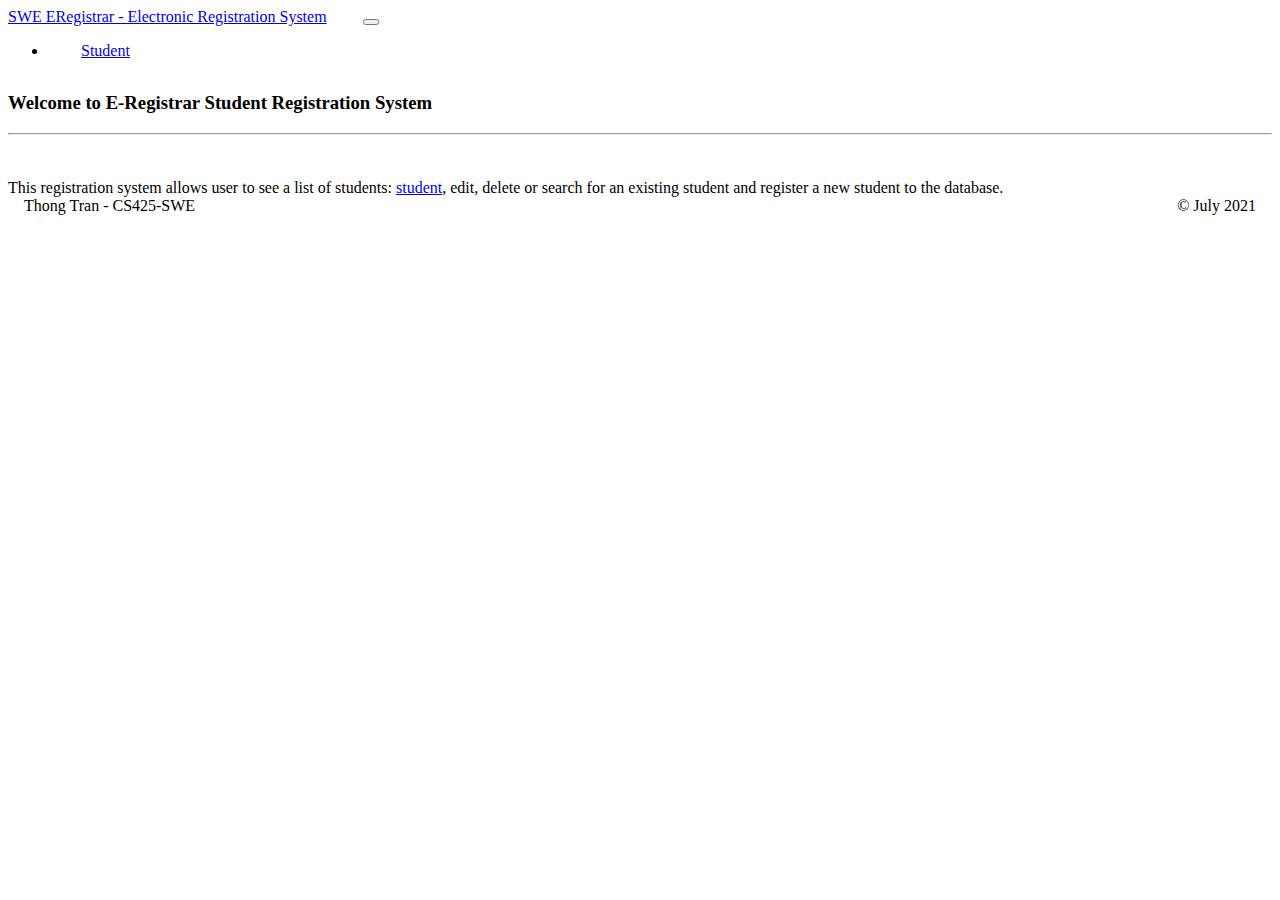
<file: src/main/resources/templates/home/index.html>
<!DOCTYPE html>
<html lang="en" xmlns:th="http://www.thymeleaf.org">
<head>

    <meta charset="UTF-8">
    <meta name="viewport" content="width=device-width, initial-scale=1.0">
    <meta http-equiv="X-UA-Compatible" content="ie=edge">
    <meta name="description" content="Books Management Web Application">
    <link rel="icon" href="favicon.ico">
    <!-- CSS only -->
    <link rel="stylesheet" href="https://stackpath.bootstrapcdn.com/bootstrap/4.5.0/css/bootstrap.min.css" integrity="sha384-9aIt2nRpC12Uk9gS9baDl411NQApFmC26EwAOH8WgZl5MYYxFfc+NcPb1dKGj7Sk" crossorigin="anonymous">
    <link rel="stylesheet" th:href="@{/css/style.css}">
</head>
<body>
<nav class="navbar navbar-expand-lg navbar-dark bg-info">
    <a style="padding-right: 2em;" class="navbar-brand" href="/eregistrar/">SWE ERegistrar - Electronic Registration System</a>
    <button class="navbar-toggler" type="button" data-toggle="collapse" data-target="#navbarColor01" aria-controls="navbarColor01" aria-expanded="false" aria-label="Toggle navigation">
        <span class="navbar-toggler-icon"></span>
    </button>

    <div class="collapse navbar-collapse" id="navbarColor01">
        <ul class="navbar-nav mr-auto">
            <li class="nav-item" style="border-left: white 1px solid; padding-left: 2em; padding-right: 2em;">
                <a class="nav-link" href="/eregistrar/student/list">Student</a>
            </li>
        </ul>
    </div>
</nav>

<div class="container" style="margin-top: 2em;" id="banner-container">
        <h3>Welcome to E-Registrar Student Registration System</h3>
        <hr/>
        <div style="font-size: 1em">
            <img th:src="@{/images/banner.jpg}"/><br/><br/>
            This registration system allows user to see a list of students: <a href="/eregistrar/student/list">student</a>, edit, delete or search for an existing student and register a new student to the database.
        </div>
</div>


<footer class="footer">
    <div style="margin:0 1em 0 1em;">
        <span class="text-muted">Thong Tran - CS425-SWE</span>
        <span style="float:right;" class="text-muted">&copy; July 2021</span>
    </div>
</footer>

<!-- JS, Popper.js, and jQuery -->
<script src="https://code.jquery.com/jquery-3.5.1.slim.min.js" integrity="sha384-DfXdz2htPH0lsSSs5nCTpuj/zy4C+OGpamoFVy38MVBnE+IbbVYUew+OrCXaRkfj" crossorigin="anonymous"></script>
<script src="https://cdn.jsdelivr.net/npm/popper.js@1.16.0/dist/umd/popper.min.js" integrity="sha384-Q6E9RHvbIyZFJoft+2mJbHaEWldlvI9IOYy5n3zV9zzTtmI3UksdQRVvoxMfooAo" crossorigin="anonymous"></script>
<script src="https://stackpath.bootstrapcdn.com/bootstrap/4.5.0/js/bootstrap.min.js" integrity="sha384-OgVRvuATP1z7JjHLkuOU7Xw704+h835Lr+6QL9UvYjZE3Ipu6Tp75j7Bh/kR0JKI" crossorigin="anonymous"></script>
</body>
</html>
</file>
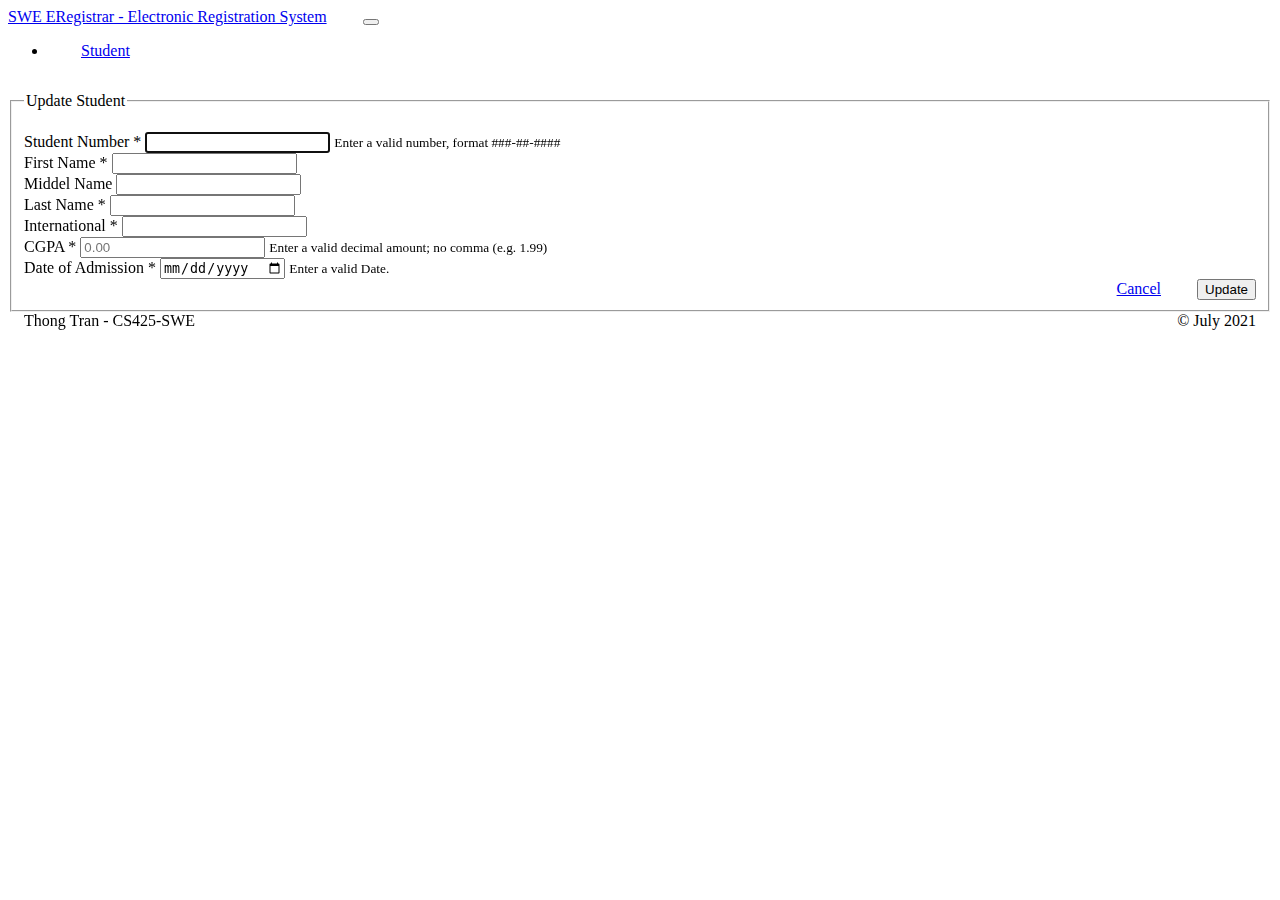
<file: src/main/resources/templates/student/edit.html>
<!DOCTYPE html>
<html lang="en" xmlns:th="http://www.thymeleaf.org">
<head>
  <meta charset="UTF-8">
  <meta content="width=device-width, initial-scale=1.0" name="viewport">
  <meta content="ie=edge" http-equiv="X-UA-Compatible">
  <meta content="FSAP Web Application" name="description">
  <link href="favicon.ico" rel="icon">
  <link rel="stylesheet" href="https://stackpath.bootstrapcdn.com/bootstrap/4.5.0/css/bootstrap.min.css" integrity="sha384-9aIt2nRpC12Uk9gS9baDl411NQApFmC26EwAOH8WgZl5MYYxFfc+NcPb1dKGj7Sk" crossorigin="anonymous">
  <link rel="stylesheet" th:href="@{/css/style.css}">
  <title>Add Students</title>
</head>
<body>
<nav class="navbar navbar-expand-lg navbar-dark bg-info">
  <a style="padding-right: 2em;" class="navbar-brand" href="/eregistrar/">SWE ERegistrar - Electronic Registration System</a>
  <button class="navbar-toggler" type="button" data-toggle="collapse" data-target="#navbarColor01" aria-controls="navbarColor01" aria-expanded="false" aria-label="Toggle navigation">
    <span class="navbar-toggler-icon"></span>
  </button>

  <div class="collapse navbar-collapse" id="navbarColor01">
    <ul class="navbar-nav mr-auto">
      <li class="nav-item" style="border-left: white 1px solid; padding-left: 2em; padding-right: 2em;">
        <a class="nav-link" href="/eregistrar/student/list">Student</a>
      </li>
    </ul>
  </div>
</nav>

<div class="container" style="margin-top: 2em;">
  <form id="editstudentForm" method="post" action="/eregistrar/student/edit" th:object="${student}">
    <fieldset>
      <legend>Update Student</legend>
      <div class="container" style="margin-top: 1em;">
        <div class="row">
          <div class="col-md-6">
            <input type="hidden" id="studentId" name="studentId" th:value="${student.studentId}" />

            <div class="form-group">
              <label for="studentNumber">Student Number *</label>
              <small><span th:if="${#fields.hasErrors('studentNumber')}" th:errors="*{studentNumber}"
                           class="alert alert-danger">  </span></small>
              <input id="studentNumber" name="studentNumber" type="text" class="form-control" th:value="${student.studentNumber}" required autofocus="autofocus">
              <small id="studentNumberHelp" class="form-text text-muted">Enter a valid number, format ###-##-####</small>
            </div>
            <div class="form-group">
              <label for="FirstName">First Name *</label>
              <input id="FirstName" name="FirstName" type="text" class="form-control" th:value="${student.firstName}" required="required">
            </div>
            <div class="form-group">
              <label for="middleName">Middel Name</label>
              <span th:if="${#fields.hasErrors('middleName')}" th:errors="*{middleName}"
                    class="alert alert-danger"> </span>
              <input id="middleName" name="middleName" type="text" class="form-control" th:value="${student.middleName}">
            </div>
            <div class="form-group">
              <label for="LastName">Last Name *</label>
              <input id="LastName" name="LastName" type="text" class="form-control" th:value="${student.lastName}">
            </div>
          </div>
          <div class="col-md-6">
            <div class="form-group">
              <label for="isInternational">International *</label>
              <span th:if="${#fields.hasErrors('isInternational')}" th:errors="*{isInternational}"
                    class="alert alert-danger">  </span>
              <input id="isInternational" name="isInternational" type="text" class="form-control" th:value="${student.isInternational}">
            </div>

            <div class="form-group">
              <label for="cgpa">CGPA *</label>
              <span th:if="${#fields.hasErrors('cgpa')}" th:errors="*{cgpa}"
                    class="alert alert-danger"></span>
              <input id="cgpa" name="cgpa" type="text" class="form-control" th:value="${student.cgpa}" placeholder="0.00" pattern="^[+-]?[0-9]{1,3}(?:,?[0-9]{3})*(?:\.[0-9]{2})?$">
              <small id="cgpaHelp" class="form-text text-muted">Enter a valid decimal amount; no comma (e.g. 1.99)</small>
            </div>
            <div class="form-group">
              <label for="dateOfEnrollment">Date of Admission *</label>
              <span th:if="${#fields.hasErrors('dateOfEnrollment')}" th:errors="*{dateOfEnrollment}"
                    class="alert alert-danger"></span>
              <input id="dateOfEnrollment" name="dateOfEnrollment" type="date" class="form-control" aria-describedby="dateOfEnrollment" th:value="${student.dateOfEnrollment}" required="required">
              <small id="dateOfEnrollment1" class="form-text text-muted">Enter a valid Date.</small>
            </div>
            <div style="float:right;">
              <a href="/eregistrar/student/list" class="btn btn-info" style="margin-right: 2em;">Cancel</a>
              <button id="btnSubmit" type="submit" class="btn btn-info">Update</button>
            </div>
          </div>
        </div>
      </div>
    </fieldset>
  </form>
</div>

<footer class="footer">
  <div style="margin:0 1em 0 1em;">
    <span class="text-muted">Thong Tran - CS425-SWE</span>
    <span style="float:right;" class="text-muted">&copy; July 2021</span>
  </div>
</footer>

<!-- ================================================== -->
<!-- Bootstrap core JavaScript source files -->
<!-- Placed at the end of the document -->
<script crossorigin="anonymous"
        integrity="sha384-J6qa4849blE2+poT4WnyKhv5vZF5SrPo0iEjwBvKU7imGFAV0wwj1yYfoRSJoZ+n"
        src="https://code.jquery.com/jquery-3.4.1.slim.min.js"></script>
<script crossorigin="anonymous"
        integrity="sha384-Q6E9RHvbIyZFJoft+2mJbHaEWldlvI9IOYy5n3zV9zzTtmI3UksdQRVvoxMfooAo"
        src="https://cdn.jsdelivr.net/npm/popper.js@1.16.0/dist/umd/popper.min.js"></script>
<script crossorigin="anonymous"
        integrity="sha384-wfSDF2E50Y2D1uUdj0O3uMBJnjuUD4Ih7YwaYd1iqfktj0Uod8GCExl3Og8ifwB6"
        src="https://stackpath.bootstrapcdn.com/bootstrap/4.4.1/js/bootstrap.min.js"></script>
</body>
</html>
</file>
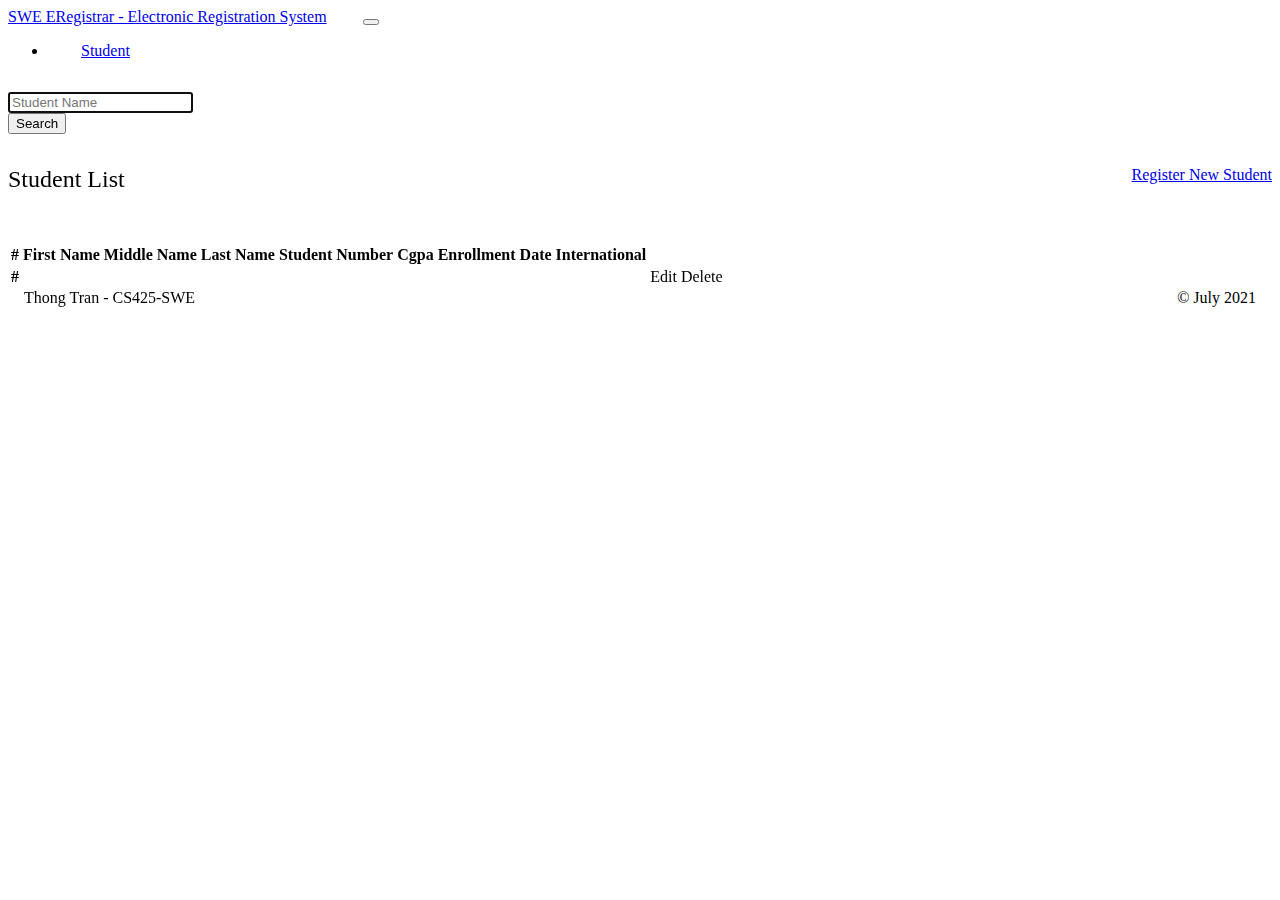
<file: src/main/resources/templates/student/list.html>
<!DOCTYPE html>
<html lang="en" xmlns:th="http://www.thymeleaf.org">
<head>
  <meta charset="UTF-8">
  <meta name="viewport" content="width=device-width, initial-scale=1.0">
  <meta http-equiv="X-UA-Compatible" content="ie=edge">
  <meta name="description" content="Books Management Web Application">
  <meta name="author" content="O. Kalu">
  <link rel="icon" href="favicon.ico">
  <title>E-Registrar - List of Students</title>
  <link rel="stylesheet" href="https://stackpath.bootstrapcdn.com/bootstrap/4.5.0/css/bootstrap.min.css" integrity="sha384-9aIt2nRpC12Uk9gS9baDl411NQApFmC26EwAOH8WgZl5MYYxFfc+NcPb1dKGj7Sk" crossorigin="anonymous">
  <link rel="stylesheet" th:href="@{/css/style.css}">
</head>
<body>
<nav class="navbar navbar-expand-lg navbar-dark bg-info">
  <a style="padding-right: 2em;" class="navbar-brand" href="/eregistrar/">SWE ERegistrar - Electronic Registration System</a>
  <button class="navbar-toggler" type="button" data-toggle="collapse" data-target="#navbarColor01" aria-controls="navbarColor01" aria-expanded="false" aria-label="Toggle navigation">
    <span class="navbar-toggler-icon"></span>
  </button>

  <div class="collapse navbar-collapse" id="navbarColor01">
    <ul class="navbar-nav mr-auto">
      <li class="nav-item" style="border-left: white 1px solid; padding-left: 2em; padding-right: 2em;">
        <a class="nav-link" href="/eregistrar/student/list">Student</a>
      </li>
    </ul>
  </div>
</nav>

<div class="container" style="margin-top: 2em;">

  <form id="searchBookForm" method="get" action="/eregistrar/student/search" >
    <div style="margin-top:1em;" class="row">
      <div class="col-md-12">
        <div class="input-group">
          <input type="text" class="form-control" id="searchString" name="searchString" placeholder="Student Name"
                 th:value="${searchString}" autofocus />
          <div class="input-group-append">
            <button id="btnSubmit" type="submit" class="btn btn-info">Search</button>
          </div>
        </div>
      </div>
    </div>
  </form>
  <div style="margin-top: 2em;">
    <span style="font-size: 1.5em">Student List</span>
    <span style="float:right;">
                    <a class="btn btn-info" href="/eregistrar/student/new">Register New Student</a>
            </span>
  </div>
  <p>&nbsp;</p>
  <table class="table table-bordered">
    <thead>
    <tr>
      <th scope="col">#</th>
      <th scope="col">First Name</th>
      <th scope="col">Middle Name</th>
      <th scope="col">Last Name</th>
      <th scope="col">Student Number</th>
      <th scope="col">Cgpa</th>
      <th scope="col">Enrollment Date</th>
      <th scope="col">International</th>

      <th scope="col">&nbsp;</th>
      <th scope="col">&nbsp;</th>
    </tr>
    </thead>
    <tbody>

    <tr th:each="student, iterStat : ${students}" th:onclick="@{document.location='#'}">
      <th scope="row" th:text="${iterStat.count}+'.'">#</th>
      <td th:text="${student.firstName}"></td>
      <td th:text="${student.middleName}"></td>
      <td th:text="${student.lastName}"></td>
      <td th:text="${student.studentNumber}"></td>
      <td th:text="${student.cgpa}"></td>
      <td th:text="${student.dateOfEnrollment}"></td>
      <td th:text="${student.isInternational}"></td>

      <td><a th:href="@{'/eregistrar/student/edit/{id}' (id=${student.studentId})}" class="btn btn-info">Edit</a></td>

      <td><a th:href="@{'/eregistrar/student/delete/{id}' (id=${student.studentId})}" class="btn btn-info">Delete</a></td>
    </tr>
    </tbody>
  </table>
</div>

<footer class="footer">
  <div style="margin:0 1em 0 1em;">
    <span class="text-muted">Thong Tran - CS425-SWE</span>
    <span style="float:right;" class="text-muted">&copy; July 2021</span>
  </div>
</footer>

<script src="https://code.jquery.com/jquery-3.5.1.slim.min.js" integrity="sha384-DfXdz2htPH0lsSSs5nCTpuj/zy4C+OGpamoFVy38MVBnE+IbbVYUew+OrCXaRkfj" crossorigin="anonymous"></script>
<script src="https://cdn.jsdelivr.net/npm/popper.js@1.16.0/dist/umd/popper.min.js" integrity="sha384-Q6E9RHvbIyZFJoft+2mJbHaEWldlvI9IOYy5n3zV9zzTtmI3UksdQRVvoxMfooAo" crossorigin="anonymous"></script>
<script src="https://stackpath.bootstrapcdn.com/bootstrap/4.5.0/js/bootstrap.min.js" integrity="sha384-OgVRvuATP1z7JjHLkuOU7Xw704+h835Lr+6QL9UvYjZE3Ipu6Tp75j7Bh/kR0JKI" crossorigin="anonymous"></script>
</body>
</html>
</file>
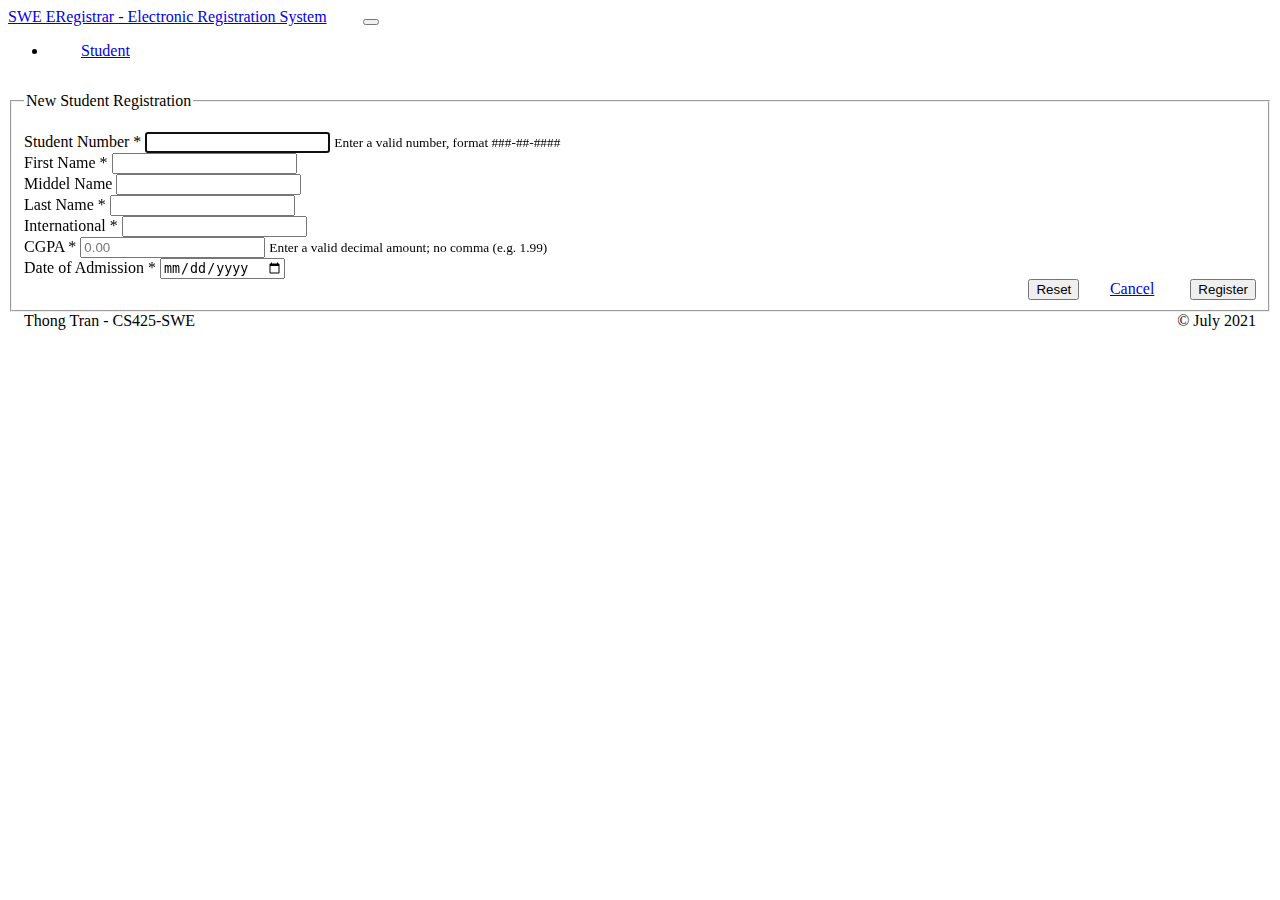
<file: src/main/resources/templates/student/new.html>
<!DOCTYPE html>
<html lang="en" xmlns:th="http://www.thymeleaf.org">
<head>
  <meta charset="UTF-8">
  <meta content="width=device-width, initial-scale=1.0" name="viewport">
  <meta content="ie=edge" http-equiv="X-UA-Compatible">
  <meta content="FSAP Web Application" name="description">
  <link href="favicon.ico" rel="icon">
  <link rel="stylesheet" href="https://stackpath.bootstrapcdn.com/bootstrap/4.5.0/css/bootstrap.min.css" integrity="sha384-9aIt2nRpC12Uk9gS9baDl411NQApFmC26EwAOH8WgZl5MYYxFfc+NcPb1dKGj7Sk" crossorigin="anonymous">
  <link rel="stylesheet" th:href="@{/css/style.css}">
  <title>Add Students</title>
</head>
<body>
<nav class="navbar navbar-expand-lg navbar-dark bg-info">
  <a style="padding-right: 2em;" class="navbar-brand" href="/eregistrar/">SWE ERegistrar - Electronic Registration System</a>
  <button class="navbar-toggler" type="button" data-toggle="collapse" data-target="#navbarColor01" aria-controls="navbarColor01" aria-expanded="false" aria-label="Toggle navigation">
    <span class="navbar-toggler-icon"></span>
  </button>

  <div class="collapse navbar-collapse" id="navbarColor01">
    <ul class="navbar-nav mr-auto">
      <li class="nav-item" style="border-left: white 1px solid; padding-left: 2em; padding-right: 2em;">
        <a class="nav-link" href="/eregistrar/student/list">Student</a>
      </li>
    </ul>
  </div>
</nav>

<div class="container" style="margin-top: 2em;">
  <form id="studentForm" method="post" action="/eregistrar/student/new" th:object="${student}">
    <fieldset>
      <legend>New Student Registration</legend>
      <div class="container" style="margin-top: 1em;">
        <div class="row">
          <div class="col-md-6">
            <input type="hidden" name="studentId" th:value="${student.studentId}" />
            <div class="form-group">
              <label for="studentNumber">Student Number *</label>
              <small><span th:if="${#fields.hasErrors('studentNumber')}" th:errors="*{studentNumber}"
                           class="alert alert-danger">  </span></small>
              <input id="studentNumber" name="studentNumber" type="text" class="form-control" th:value="${student.studentNumber}" required autofocus="autofocus">
              <small id="studentNumberHelp" class="form-text text-muted">Enter a valid number, format ###-##-####</small>
            </div>
            <div class="form-group">
              <label for="FirstName">First Name *</label>
              <span th:if="${#fields.hasErrors('FirstName')}" th:errors="*{FirstName}"
                    class="alert alert-danger">  </span>
              <input id="FirstName" name="FirstName" type="text" class="form-control" th:value="${student.firstName}" required="required">
            </div>
            <div class="form-group">
              <label for="middleName">Middel Name</label>
              <span th:if="${#fields.hasErrors('middleName')}" th:errors="*{middleName}"
                    class="alert alert-danger"> </span>
              <input id="middleName" name="middleName" type="text" class="form-control" th:value="${student.middleName}">
            </div>
            <div class="form-group">
              <label for="LastName">Last Name *</label>
              <span th:if="${#fields.hasErrors('LastName')}" th:errors="*{LastName}"
                    class="alert alert-danger">  </span>
              <input id="LastName" name="LastName" type="text" class="form-control" th:value="${student.lastName}">
            </div>
          </div>
          <div class="col-md-6">
            <div class="form-group">
              <label for="isInternational">International *</label>
              <span th:if="${#fields.hasErrors('isInternational')}" th:errors="*{isInternational}"
                    class="alert alert-danger">  </span>
              <input id="isInternational" name="isInternational" type="text" class="form-control" th:value="${student.isInternational}">
            </div>
            <div class="form-group">
              <label for="cgpa">CGPA *</label>
              <span th:if="${#fields.hasErrors('cgpa')}" th:errors="*{cgpa}"
                    class="alert alert-danger"></span>
              <input id="cgpa" name="cgpa" type="text" class="form-control" th:value="${student.cgpa}" placeholder="0.00" pattern="^[+-]?[0-9]{1,3}(?:,?[0-9]{3})*(?:\.[0-9]{2})?$">
              <small id="cgpaHelp" class="form-text text-muted">Enter a valid decimal amount; no comma (e.g. 1.99)</small>
            </div>
            <div class="form-group">
              <label for="dateOfEnrollment">Date of Admission *</label>
              <span th:if="${#fields.hasErrors('dateOfEnrollment')}" th:errors="*{dateOfEnrollment}"
                    class="alert alert-danger"></span>
              <input id="dateOfEnrollment" name="dateOfEnrollment" type="date" class="form-control" aria-describedby="dateOfEnrollment" th:value="${student.dateOfEnrollment}" required="required">
            </div>
            <div style="float:right;">
              <button id="btnReset" type="reset" class="btn btn-info" style="margin-right: 2em;">Reset</button>
              <a href="/eregistrar/student/list" class="btn btn-info" style="margin-right: 2em;">Cancel</a>
              <button id="btnSubmit" type="submit" class="btn btn-info">Register</button>
            </div>
          </div>
        </div>
      </div>
    </fieldset>
  </form>
</div>

<footer class="footer">
  <div style="margin:0 1em 0 1em;">
    <span class="text-muted">Thong Tran - CS425-SWE</span>
    <span style="float:right;" class="text-muted">&copy; July 2021</span>
  </div>
</footer>

<!-- ================================================== -->
<!-- Bootstrap core JavaScript source files -->
<!-- Placed at the end of the document -->
<script crossorigin="anonymous"
        integrity="sha384-J6qa4849blE2+poT4WnyKhv5vZF5SrPo0iEjwBvKU7imGFAV0wwj1yYfoRSJoZ+n"
        src="https://code.jquery.com/jquery-3.4.1.slim.min.js"></script>
<script crossorigin="anonymous"
        integrity="sha384-Q6E9RHvbIyZFJoft+2mJbHaEWldlvI9IOYy5n3zV9zzTtmI3UksdQRVvoxMfooAo"
        src="https://cdn.jsdelivr.net/npm/popper.js@1.16.0/dist/umd/popper.min.js"></script>
<script crossorigin="anonymous"
        integrity="sha384-wfSDF2E50Y2D1uUdj0O3uMBJnjuUD4Ih7YwaYd1iqfktj0Uod8GCExl3Og8ifwB6"
        src="https://stackpath.bootstrapcdn.com/bootstrap/4.4.1/js/bootstrap.min.js"></script>
</body>
</html>
</file>
